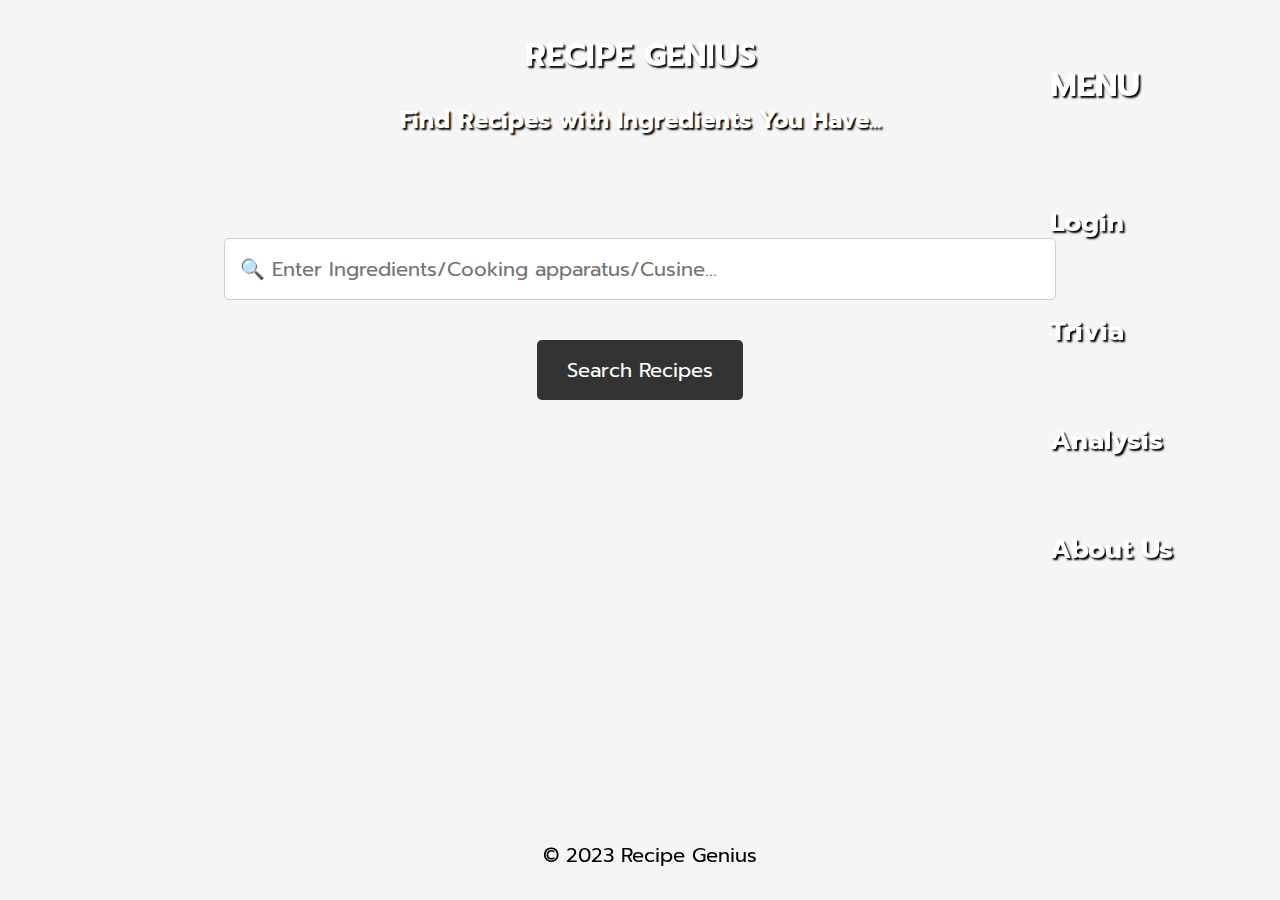
<file: recipe genius/RecipeGenius/index.html>
<!DOCTYPE html>
<html lang="en">
<head>
    <meta charset="UTF-8">
    <meta name="viewport" content="width=device-width, initial-scale=1.0">
    <title>Recipe Genius</title>
    <link rel="icon" type="image/x-icon" href="https://cdn-icons-png.flaticon.com/512/3565/3565418.png">
    <link href="https://fonts.googleapis.com/css2?family=DynaPuff&family=Josefin+Sans:wght@300&family=Montserrat&family=Prompt&display=swap" rel="stylesheet">
    <link rel="stylesheet" href="styles.css">
    <script src="./one.js"></script>
</head>
<body>
    <header>
        <h1>RECIPE GENIUS</h1> 
        <h2>Find Recipes with Ingredients You Have...</h2>
        
    </header>
    <div class="search-container">
        <input type="text" id="search-bar" placeholder="&#128269; Enter Ingredients/Cooking apparatus/Cusine...">
    </div>
    <div class="button-container">
        <button class="search-button" onclick="searchRecipes()">Search Recipes</button>
    </div>
    <!-- Recipe cards will go here -->
    <div id="recipe-container" class="recipe-container">
        <!-- Recipe cards will be generated dynamically here -->
    </div>


    <!-- Navigation bar -->
    <div class="nav-bar" id="navBar">
        <div class="nav-icon" id="navIcon">
            <div class="line"></div> 
            <div class="line"></div>
            <div class="line"></div>
        </div>
        <div class="nav-content">
            <h1>MENU</h1>
            <br>
            <br>
            <a href="#" class="nav-link"><h2>Login</h2></a>
            <br>
            <a href="#" class="nav-link"><h2>Trivia</h2></a>
            <br>
            <a href="./index1.html" class="nav-link"><h2>Analysis</h2></a>
            <br>
            <a href="#" class="nav-link"><h2>About Us</h2></a>
        </div>
    </div>
    <!-- Add a footer section at the bottom of the page -->
    <footer>
        <p>&copy; 2023 Recipe Genius</p>
    </footer>
    


    
    
</body>
</html>
</file>
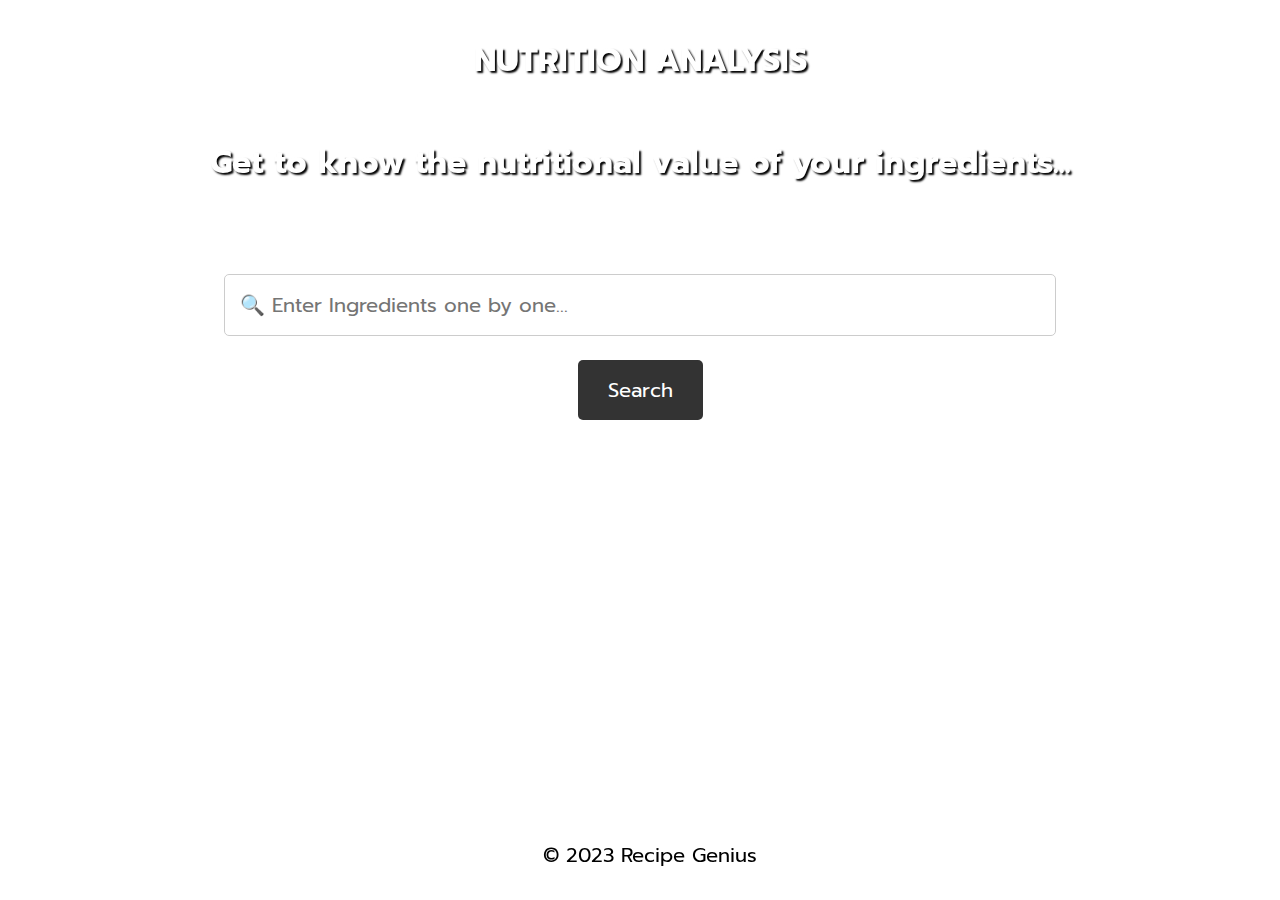
<file: recipe genius/RecipeGenius/index1.html>
<!DOCTYPE html>
<html lang="en">
<head>
    <meta charset="UTF-8">
    <meta name="viewport" content="width=device-width, initial-scale=1.0">
    <title>Analysis</title>
    <link rel="icon" type="image/x-icon" href="https://cdn-icons-png.flaticon.com/512/3565/3565418.png">
    <link href="https://fonts.googleapis.com/css2?family=DynaPuff&family=Josefin+Sans:wght@300&family=Montserrat&family=Prompt&display=swap" rel="stylesheet">
    <link rel="stylesheet" href="./styles1.css">
    <script src="./two.js"></script>
</head>
<body>
    <header>
        <h1>NUTRITION ANALYSIS</h1><br>
        <h1>Get to know the nutritional value of your ingredients...</h1>
    </header>
    <div class="background-image"></div>
    <div class="search-container">
        <input type="text" id="search-bar" placeholder="&#128269; Enter Ingredients one by one...">
        <br>
        <br>
        <button class="search-button">Search</button>
    </div>

    <!-- Recipe cards will go here -->
    <div class="recipe-container">
        <!-- Recipe cards will be generated dynamically here -->
    </div>

    <footer>
        <p>&copy; 2023 Recipe Genius</p>
    </footer>
</body>
</html>
</file>
<file: recipe genius/RecipeGenius/styles.css>
/* styles.css */

body {
    font-family: Arial, sans-serif;
    margin: 0;
    padding: 0;
    background-color: #f5f5f5;
}

header {
    position: relative;
    background-color: transparent; /* Remove the background color */
    color: rgb(255, 255, 255);
    text-shadow: 2px 2px 2px #000;
    padding: 10px;
    text-align: center;
}

header::before {
    content: "";
    position: absolute;
    top: 0;
    left: 0;
    width: 100%;
    height: 100%;
    background-image: url('https://w0.peakpx.com/wallpaper/454/74/[base64].jpg');
    filter: blur(4px);
    z-index: -1; /* Place it behind the header content */
}
header:hover + .nav-bar {
    right: 0;
}

h1 {
    position: relative; /* Ensure the text is in front of the blurred background */
    z-index: 1; /* Make sure the text is above the blurred background */
}

#search-bar {
    width: 80%;
    max-width: 600px;
    margin: 20px auto;
    padding: 10px;
    border: 1px solid #ccc;
    border-radius: 5px;
    font-size: 16px;
}

.button-container {
    text-align: center;
}

.search-button {
    background-color: #000000;
    color: white;
    padding: 10px 20px;
    border: none;
    border-radius: 5px;
    font-size: 16px;
    cursor: pointer;
}
/* styles.css */

/* ... (previously defined styles) ... */

/* Add hover effect for the "Search Recipes" button */
.search-button:hover {
    background-color: #555; /* Change the background color on hover */
    color: white; /* Change the text color on hover */
}


/* Add more styles for recipe cards here */
/* styles.css */

/* ... (previously defined styles) ... */

/* Add hover effect for recipe cards */
.recipe-card {
    background-color: white;
    border: 1px solid #ddd;
    border-radius: 5px;
    margin: 10px;
    padding: 20px;
    width: 300px;
    transition: box-shadow 0.3s; /* Add a smooth transition for the shadow */
}

.recipe-card:hover {
    box-shadow: 5px 5px 10px rgb(0, 0, 0); /* Add a shadow on hover */
}
/* styles.css */

/* ... (previously defined styles) ... */

/* Set the background image and style */
body {
    font-family: Arial, sans-serif;
    margin: 0;
    padding: 0;
    background-image: url('https://www.thestatesman.com/wp-content/uploads/2019/05/pizza.jpg'); /* Replace with your image URL */
    background-size: cover; /* Cover the entire viewport */
    background-repeat: no-repeat; /* Prevent image repetition */
    background-attachment: fixed; /* Fix the background image */
    background-position: center; /* Center the image */
}

/* Create a scrolling animation */
@keyframes scroll {
    0% {
        background-position: center bottom;
    }
    100% {
        background-position: center top;
    }
}

/* Apply the scrolling animation to the body */
body {
    animation: scroll 20s linear infinite; /* Adjust duration as needed */
}


/* styles.css */

/* ... (previously defined styles) ... */

/* styles.css */

/* ... (previously defined styles) ... */

/* Navigation bar styles */
.nav-bar {
    position: fixed;
    top: 0;
    right: -260px; /* Initially hidden */
    width: 250px;
    height: 100%;
    background-image: url('https://w0.peakpx.com/wallpaper/454/74/[base64].jpg');
    transition: right 0.3s ease-in-out;
}

/* Update the navigation bar visibility on hover */
body:hover .nav-bar {
    right: 0;
}

.nav-icon {
    position: absolute;
    top: 20px;
    right: 20px;
    cursor: pointer;
}



.nav-content {
    padding: 40px 20px;
}

.nav-link {
    display: block;
    color: white;
    text-decoration: none;
    margin-bottom: 20px;
    font-size: 18px;
    transition: color 0.3s;
}

.nav-link:hover {
    color: #ff6600;
}
/* styles.css */

/* ... (previously defined styles) ... */

/* Navigation bar styles */
.nav-bar {
    position: fixed;
    top: 0;
    right: -260px; /* Initially hidden */
    width: 250px;
    height: 100%;
    transition: right 0.3s ease-in-out;
    overflow: hidden; /* Hide the blurred content */
}

/* Create a pseudo-element for the blurred background */
.nav-bar::before {
    content: "";
    position: absolute;
    top: 0;
    left: 0;
    width: 100%;
    height: 100%;
    background-image: url('https://w0.peakpx.com/wallpaper/454/74/[base64].jpg');
    filter: blur(4px); /* Adjust the blur radius as needed */
    z-index: -1; /* Place it behind the content */
}

/* Style the navigation text */
.nav-content {
    padding: 40px 20px;
    color: white;
    text-shadow: 2px 2px 2px #000;
    z-index: 1; /* Ensure the text is in front of the blurred background */
}

.nav-link {
    display: block;
    color: white;
    text-decoration: none;
    margin-bottom: 20px;
    font-size: 18px;
    transition: color 0.3s;
}

.nav-link:hover {
    color: #ff6600;
}
/* styles.css */

/* ... (previously defined styles) ... */

/* Center the search bar */
.search-container {
    text-align: center;
    margin-top: 50px; /* Adjust the margin as needed for vertical centering */
}

/* Adjust the search bar width if desired */
#search-bar {
    width: 80%;
    max-width: 600px;
    padding: 10px;
    border: 1px solid #ccc;
    border-radius: 5px;
    font-size: 16px;
    font-family: 'DynaPuff', cursive;
    font-family: 'Josefin Sans', sans-serif;
    font-family: 'Montserrat', sans-serif;
    font-family: 'Prompt', sans-serif;
}

/* Center the search button */
.button-container {
    text-align: center;
    margin-top: 20px;
    font-family: 'DynaPuff', cursive;
    font-family: 'Josefin Sans', sans-serif;
    font-family: 'Montserrat', sans-serif;
    font-family: 'Prompt', sans-serif;
}

/* ... (previously defined styles) ... */
/* styles.css */

/* ... (previously defined styles) ... */

/* Increase the size of the search bar */
#search-bar {
    width: 90%; /* Increase the width */
    max-width: 800px; /* Increase the maximum width */
    padding: 15px; /* Increase the padding */
    border: 1px solid #ccc;
    border-radius: 5px;
    font-size: 20px; /* Increase the font size */
}

/* Increase the size of the "Search Recipes" button */
.search-button {
    background-color: #333;
    color: white;
    padding: 15px 30px; /* Increase the padding */
    border: none;
    border-radius: 5px;
    font-size: 20px; /* Increase the font size */
    cursor: pointer;
}

/* ... (previously defined styles) ... */
/* styles.css */

/* ... (previously defined styles) ... */

/* Center the search icon vertically within the search bar */
.search-container {
    text-align: center;
    margin-top: 50px;
    font-family: 'DynaPuff', cursive;
    font-family: 'Josefin Sans', sans-serif;
    font-family: 'Montserrat', sans-serif;
    font-family: 'Prompt', sans-serif;
}

/* Style the search bar */
#search-bar {
    width: 90%;
    max-width: 800px;
    padding: 15px;
    border: 1px solid #ccc;
    border-radius: 5px;
    font-size: 20px;
}

/* Style the "Search Recipes" button */
.search-button {
    background-color: #333;
    color: white;
    padding: 15px 30px;
    border: none;
    border-radius: 5px;
    font-size: 20px;
    cursor: pointer;
    font-family: 'DynaPuff', cursive;
    font-family: 'Josefin Sans', sans-serif;
    font-family: 'Montserrat', sans-serif;
    font-family: 'Prompt', sans-serif;
}

/* ... (previously defined styles) ... */
/* styles.css */

/* ... (previously defined styles) ... */

/* Recipe card styles */
.recipe-card {
    background-color: #fff;
    box-shadow: 0 4px 8px rgba(0, 0, 0, 0.2);
    border-radius: 5px;
    padding: 20px;
    margin: 10px;
    text-align: center;
    transition: transform 0.2s;
    cursor: pointer;
}

/* Add a color change effect when hovering over recipe cards */
.recipe-card:hover {
    background-color: #a5eb22e0; /* Change the background color */
    color: #fff; /* Change the text color */
    transform: scale(1.05); /* Add a scaling effect on hover */
}
/* styles.css */

/* ... (previously defined styles) ... */

/* Footer styles */
footer {
    background-color:transparent;
    color: rgb(0, 0, 0);
    text-align: center;
    font-size: 20px;
    padding: 10px;
    position: fixed;
    bottom: 0;
    width: 100%;
}
/* styles.css */

/* Use the chosen font for the entire website */
body {
    font-family: 'DynaPuff', cursive;
    font-family: 'Josefin Sans', sans-serif;
    font-family: 'Montserrat', sans-serif;
    font-family: 'Prompt', sans-serif;
    
}
/* Add styles for the recipe cards */
.recipe-container {
    display: grid;
    grid-template-columns: repeat(4, minmax(100px, 1fr));
}

.recipe-card {
    border: 1px solid #ccc;
    padding: 10px;
    text-align: center;
}

.recipe-card img {
    max-width: 100%;
    height: auto;
    border-radius: 8px;
    margin-bottom: 10px;
}


/* Rest of your CSS... */


/* ... (rest of your CSS styles) ... */
</file>
<file: recipe genius/RecipeGenius/styles1.css>
/* styles.css */

body {
    font-family: 'DynaPuff', cursive;
    font-family: 'Josefin Sans', sans-serif;
    font-family: 'Montserrat', sans-serif;
    font-family: 'Prompt', sans-serif;
    margin: 0;
    padding: 0;
    overflow: hidden; /* Hide the overflowing content */
}

body::before {
    content: "";
    position: fixed;
    top: 0;
    left: 0;
    width: 100%;
    height: 100%;
    background-image: url('https://w0.peakpx.com/wallpaper/970/334/HD-wallpaper-sweet-dessert-desert-delicious-food-sweet.jpg'); /* Replace with your image URL */
    background-size: cover;
    background-repeat: no-repeat;
    background-position: center;
    animation: scroll 20s linear infinite;
    z-index: -1;
}
@keyframes scroll {
    0% {
        background-position: center bottom;
    }
    100% {
        background-position: center top;
    }
}

/* Apply the scrolling animation to the body */
body {
    animation: scroll 20s linear infinite; /* Adjust duration as needed */
}

header {
    text-align: center;
    padding: 10px;
    position: relative; /* Ensure content is above the background image */
    z-index: 1;
}

h1 {
    font-size: 32px;
    color: white;
    text-shadow: 2px 2px 2px black;
     /* Transparent white background */
    display: inline-block; /* Make background cover only the text width */
    padding: 5px 10px;
    border-radius: 5px;
}

h2 {
    font-size: 18px;
    color: white;
    text-shadow: 2px 2px 2px black;
    /* Transparent white background */
    display: inline-block; /* Make background cover only the text width */
    padding: 5px 10px;
    border-radius: 5px;
}
header{
    background-color: rgba(255, 255, 255, 0.5);

}

.search-container {
    text-align: center;
    margin-top: 50px;
    z-index: 1;
}

#search-bar {
    width: 90%;
    max-width: 800px;
    padding: 15px;
    border: 1px solid #ccc;
    border-radius: 5px;
    font-size: 20px;
    font-family: 'DynaPuff', cursive;
    font-family: 'Josefin Sans', sans-serif;
    font-family: 'Montserrat', sans-serif;
    font-family: 'Prompt', sans-serif;
}

.search-button {
    background-color: #333;
    color: white;
    padding: 15px 30px;
    border: none;
    border-radius: 5px;
    font-size: 20px;
    cursor: pointer;
    font-family: 'DynaPuff', cursive;
    font-family: 'Josefin Sans', sans-serif;
    font-family: 'Montserrat', sans-serif;
    font-family: 'Prompt', sans-serif;
}

.search-button:hover {
    background-color: #555;
}

.recipe-container {
    /* Add styles for recipe cards if needed */
    z-index: 1;
}

footer {
    background-color: transparent;
    color: black;
    text-align: center;
    font-size: 20px;
    padding: 10px;
    position: fixed;
    bottom: 0;
    width: 100%;
    z-index: 1;
}
body {
    font-family: 'DynaPuff', cursive;
    font-family: 'Josefin Sans', sans-serif;
    font-family: 'Montserrat', sans-serif;
    font-family: 'Prompt', sans-serif;
    
}
.recipe-card {
    background-color: #fff;
    box-shadow: 0 4px 8px rgba(0, 0, 0, 0.2);
    border-radius: 5px;
    padding: 20px;
    margin: 10px;
    text-align: center;
    transition: transform 0.2s;
    cursor: pointer;
}

/* Add a color change effect when hovering over recipe cards */
.recipe-card:hover {
    background-color: #a5eb22e0; /* Change the background color */
    color: #fff; /* Change the text color */
    transform: scale(1.05); /* Add a scaling effect on hover */
}
</file>
